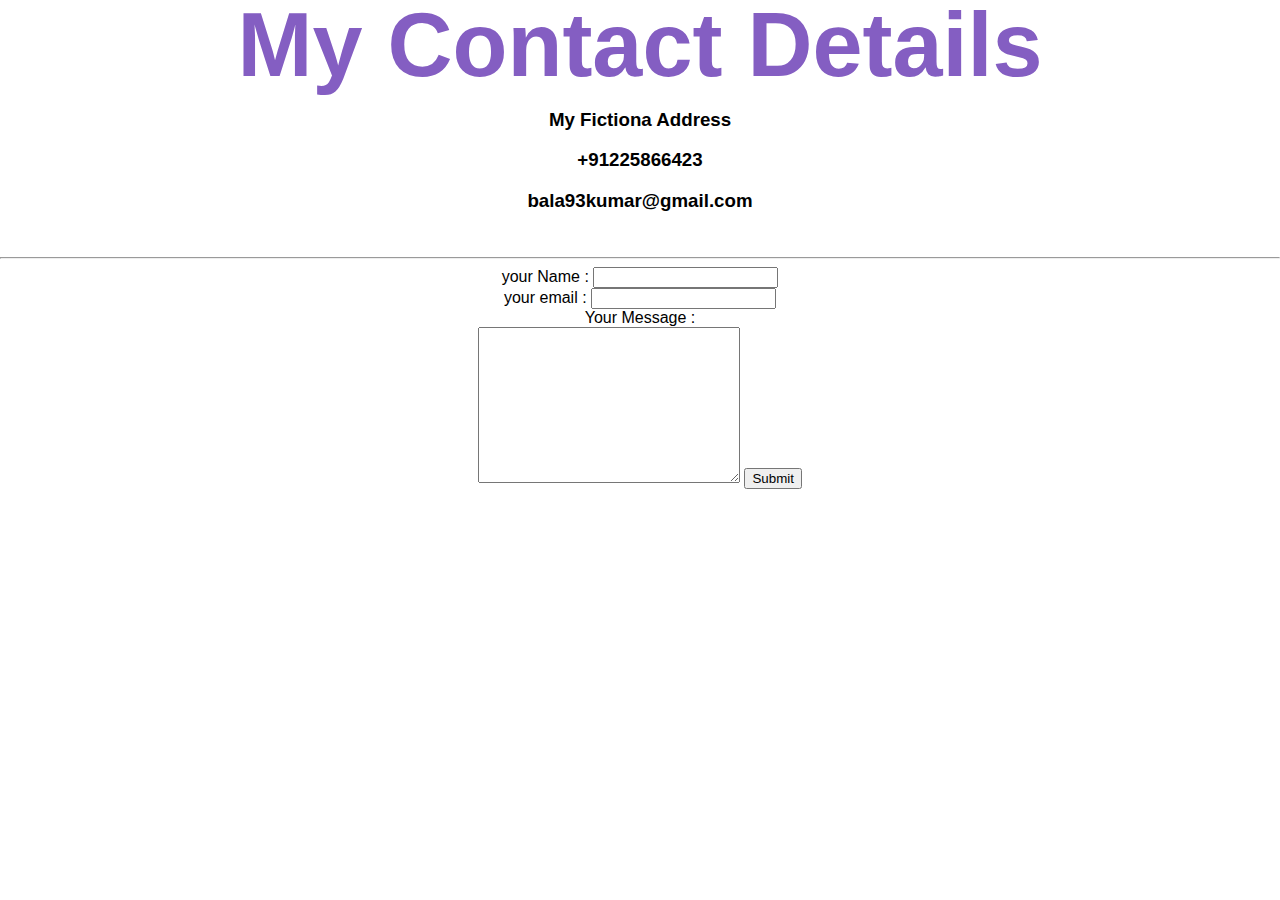
<file: contact-me.html>
<!DOCTYPE html>
<html lang="en" dir="ltr">
  <head>
    <meta charset="utf-8">
    <title>CONTACT ME FORM</title>
    <link rel="stylesheet" href="css/styles.css">

  </head>
  <body>
   <h1 color="blue">My Contact Details</h1>
   <h3>My Fictiona Address</h3>
   <h3>+91225866423</h3>
   <h3>bala93kumar@gmail.com</h3><br>
   <hr>
   <form action="mailto:bala93kumar@gmail.com" method="post" enctype="text/plain">
     <label for="">your Name : </label>
     <input type="text" name="your name" value=""><br>
     <label for="">your email : </label>
     <input type="email" name="your email" value=""><br>
     <label for="">Your Message : </label><br>
     <textarea name="your message" rows="10" cols="30"></textarea>
     <input type="submit" name="" >

    </form>
  </body>
</html>
</file>
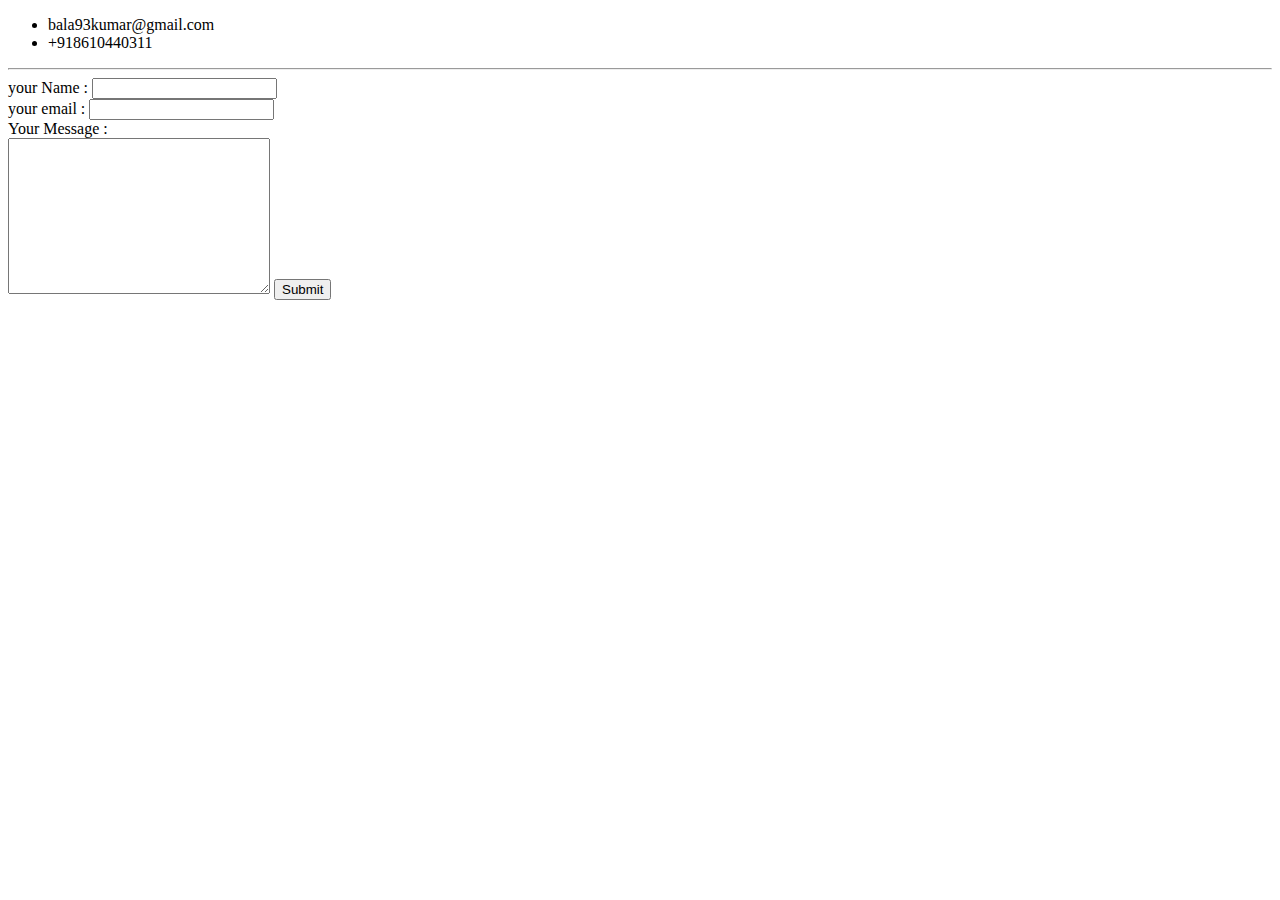
<file: contact.html>
<!DOCTYPE html>
<html lang="en" dir="ltr">
  <head>
    <meta charset="utf-8">
    <title>My Contact </title>
  </head>
  <body>
    <ul>
      <li>bala93kumar@gmail.com</li>
      <li>+918610440311</li>
    </ul>
   <hr>
   <form action="mailto:bala93kumar@gmail.com" method="post" enctype="text/plain">
     <label for="">your Name : </label>
     <input type="text" name="your name" value=""><br>
     <label for="">your email : </label>
     <input type="email" name="your email" value=""><br>
     <label for="">Your Message : </label><br>
     <textarea name="your message" rows="10" cols="30"></textarea>
     <input type="submit" name="" >




   </form>
  </body>
</html>
</file>
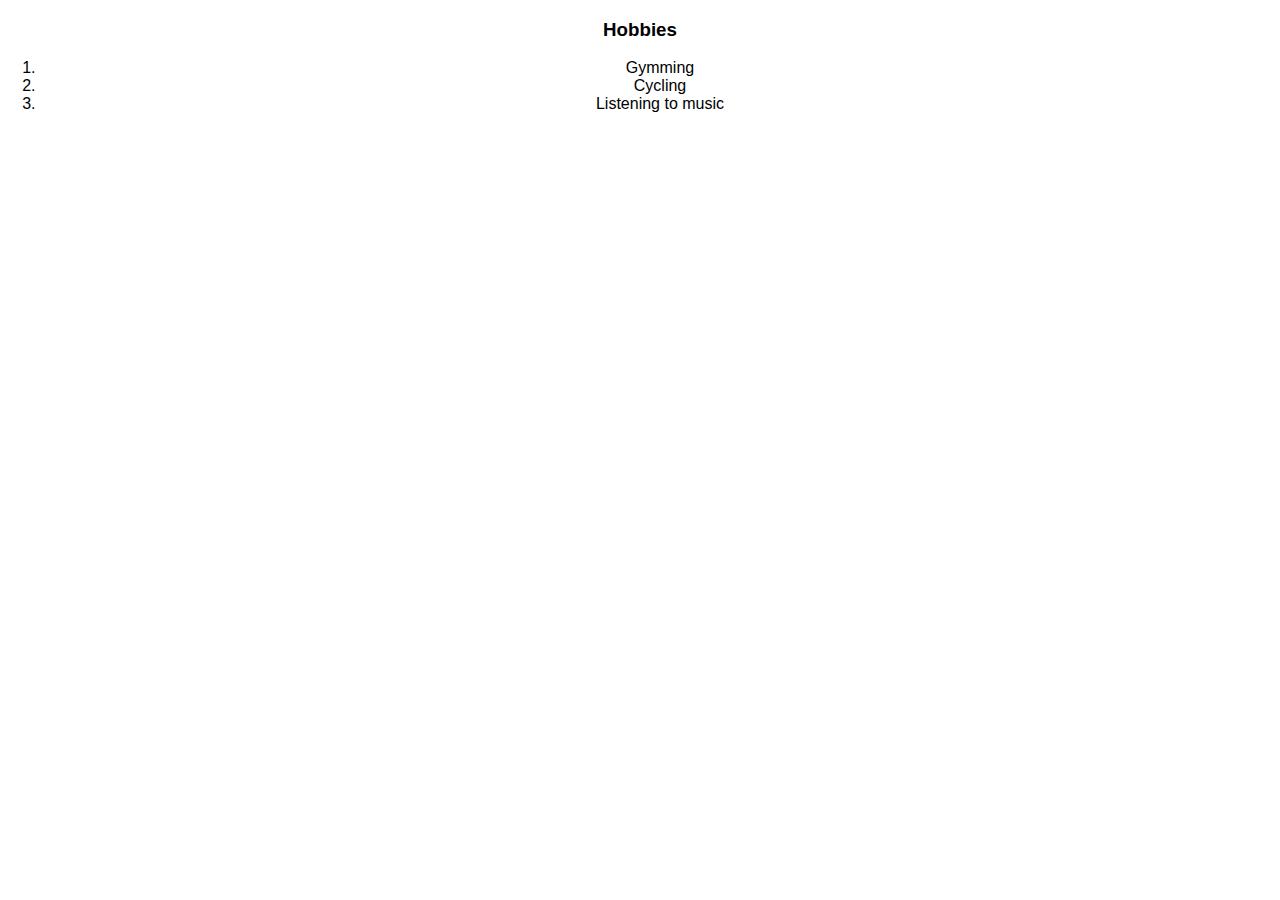
<file: hobbies.html>
<!DOCTYPE html>
<html lang="en" dir="ltr">
  <head>
    <meta charset="utf-8">
    <title> My Hobbies</title>
    <link rel="stylesheet" href="css/styles.css">
  </head>
  <body>
    <h3>Hobbies</h3>
    <ol>
    <li>Gymming</li>
    <li>Cycling</li>
    <li>Listening to music</li>
    </ol>

  </body>
</html>
</file>
<file: css/styles.css>
body {

  margin:  0;
  text-align: center;
  font-family: "Verdana", Geneva, sans-serif;

}


.designation {

   font-size: 1.87rem;
}

p {

  font-family: 'Lato', sans-serif;

}

img  {

   border: 30px;

}

.balaprofilepic {

 width: 400px;
 height: 400px;
 border-radius:60%;

}

h1 {
    margin :  0 auto;
    font-size: 562.5%;
    color: #845ec2;
    font-weight: bold;
    line-height: 1;

}


h2 {

  color : #822659;
}


div  {
  padding: 20px;
  background-color:  #ffee93;
}


.top-container  {

background-color:  #94b5c0;
position: relative;
padding-top: 100px;

}

.top-cloud {

 position:  absolute;
 right: 300px;
 top: 50px;
}

.bottom-cloud {

  position: absolute;
  left: 300px;
  bottom: 300px;
}


.website {
  position: relative;
  display: inline-block;
  cursor: pointer;
}
</file>
